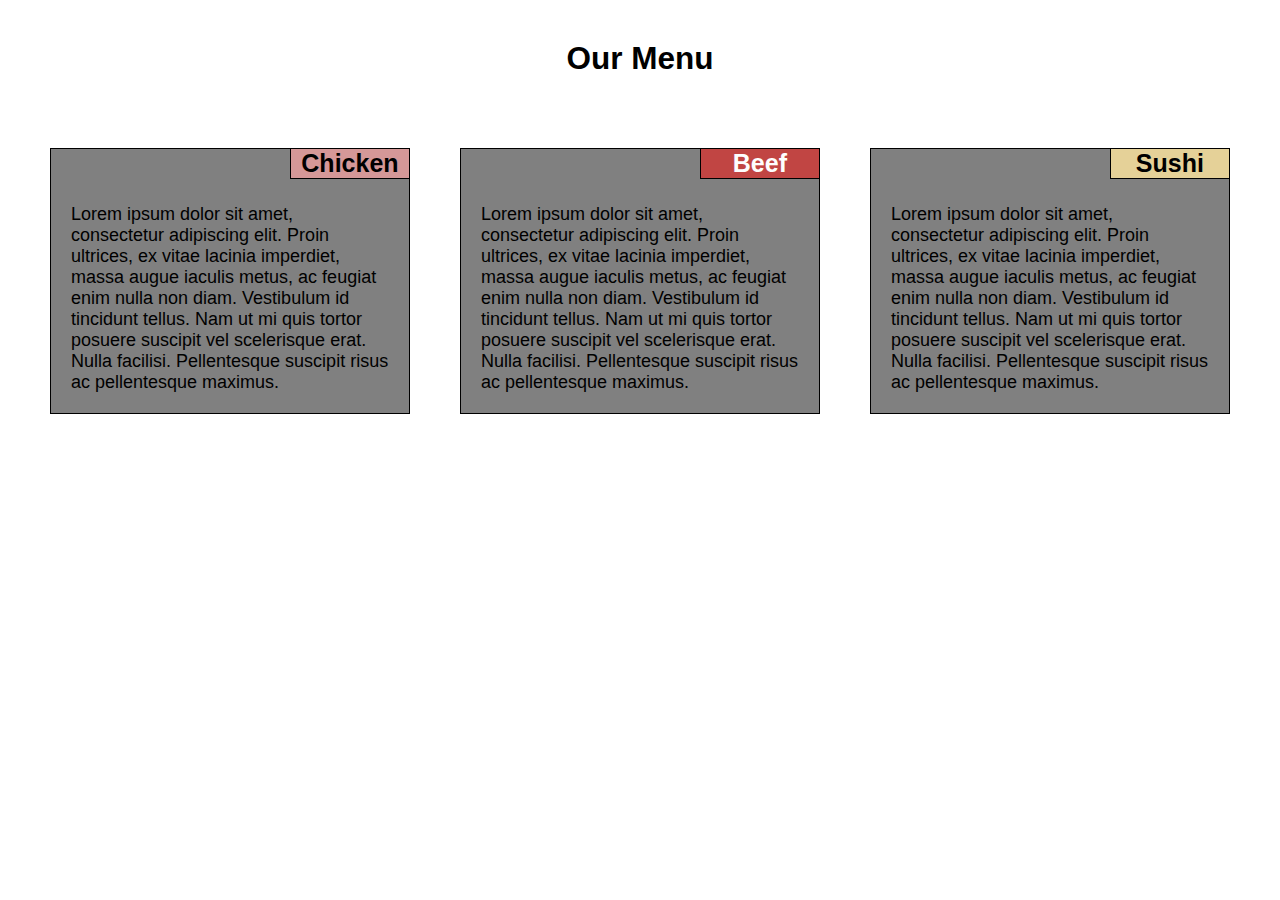
<file: mod2_solution/index.html>
<!DOCTYPE html>
<html lang="en">
    <head>
        <meta charset="UTF-8">
        <meta name="viewport" content="width=device-width, initial-scale=1.0">
        <link rel="stylesheet" type="text/css" href="css/style.css">
        <title>Module 2 assignment solution</title>
    </head>
    <body>
        <h1>Our Menu</h1>
        <main>
            <div class="col-lg-4 col-md-6">
                <section>
                    <h2 id="chicken">Chicken</h2>
                    <article>Lorem ipsum dolor sit amet, consectetur adipiscing elit. Proin ultrices, ex vitae lacinia imperdiet, massa augue iaculis metus, ac feugiat enim nulla non diam. Vestibulum id tincidunt tellus. Nam ut mi quis tortor posuere suscipit vel scelerisque erat. Nulla facilisi. Pellentesque suscipit risus ac pellentesque maximus.</article>
                </section>
            </div>
            <div class="col-lg-4 col-md-6">
                <section>
                    <h2 id="beef">Beef</h2>
                    <article>Lorem ipsum dolor sit amet, consectetur adipiscing elit. Proin ultrices, ex vitae lacinia imperdiet, massa augue iaculis metus, ac feugiat enim nulla non diam. Vestibulum id tincidunt tellus. Nam ut mi quis tortor posuere suscipit vel scelerisque erat. Nulla facilisi. Pellentesque suscipit risus ac pellentesque maximus.</article>
                </section>
            </div>
            <div class="col-lg-4 col-md-12">
                <section>
                    <h2 id="sushi">Sushi</h2>
                    <article>Lorem ipsum dolor sit amet, consectetur adipiscing elit. Proin ultrices, ex vitae lacinia imperdiet, massa augue iaculis metus, ac feugiat enim nulla non diam. Vestibulum id tincidunt tellus. Nam ut mi quis tortor posuere suscipit vel scelerisque erat. Nulla facilisi. Pellentesque suscipit risus ac pellentesque maximus.</article>
                </section>
            </div>
        </main>
    </body>
</html>
</file>
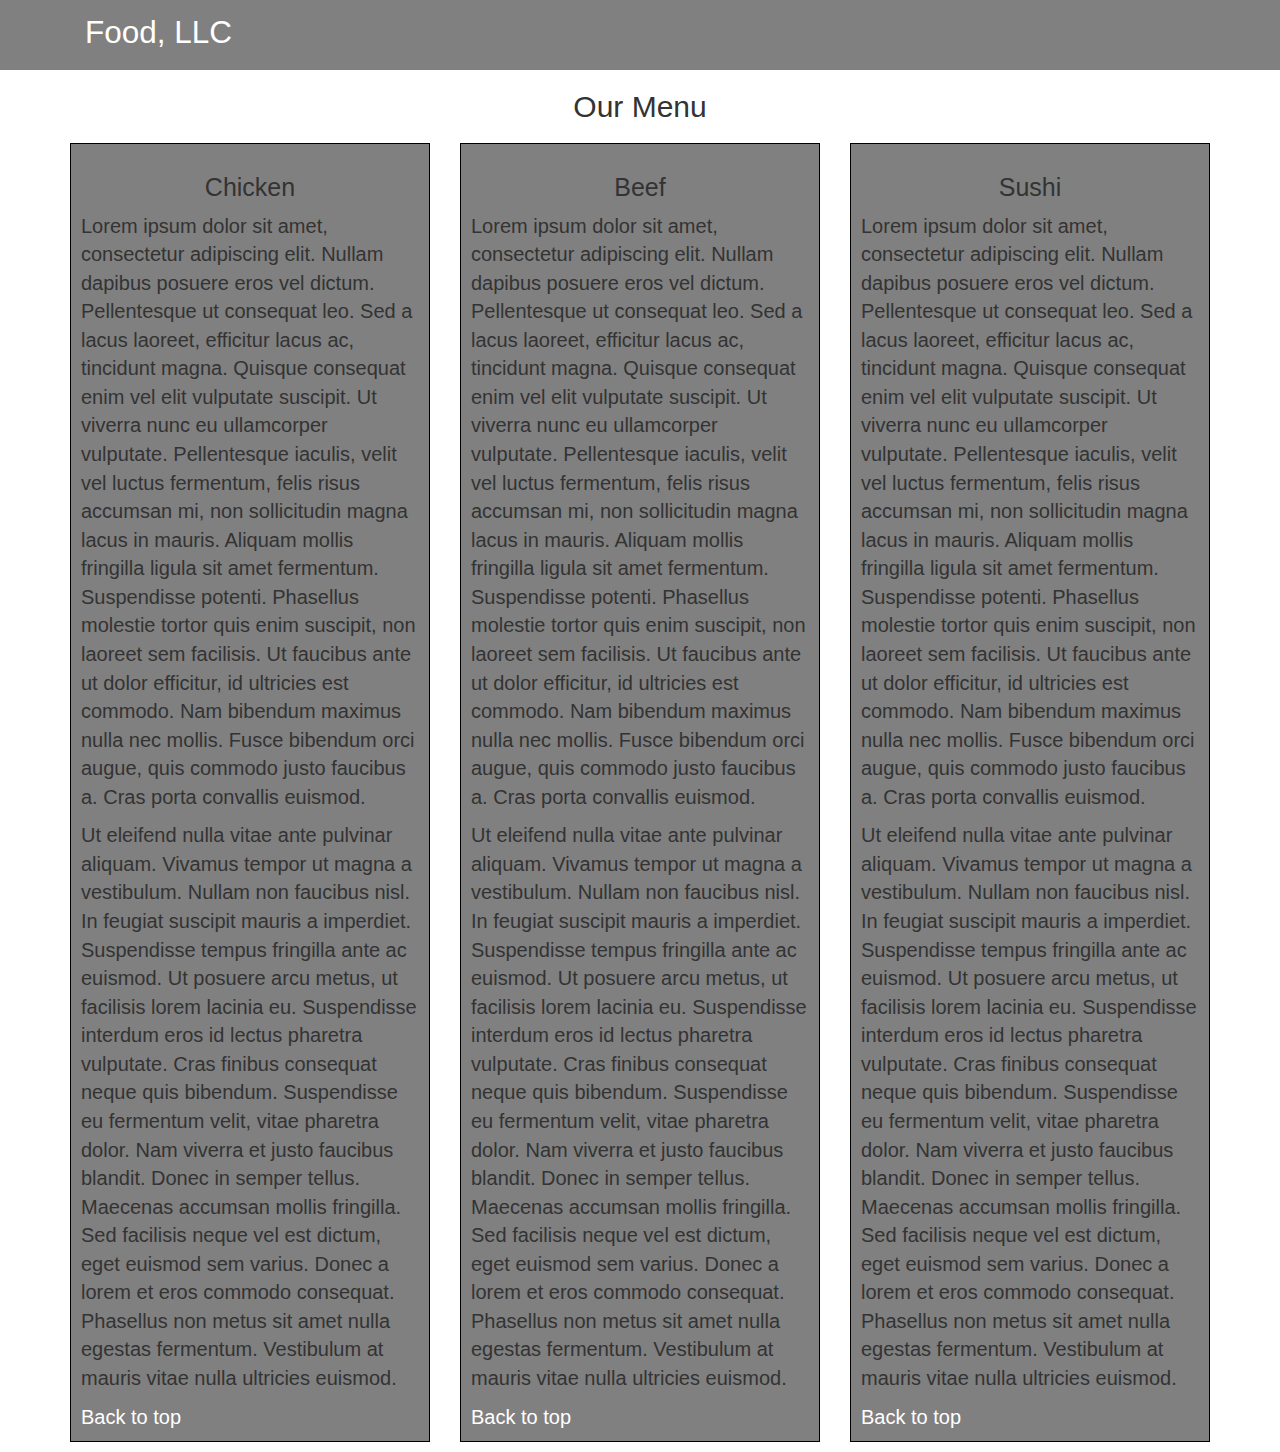
<file: mod3_solution/index.html>
<!doctype html>
<html lang="en">
    <head>
        <meta charset="utf-8">
        <meta http-equiv="X-UA-Compatible" content="IE=edge">
        <meta name="viewport" content="width=device-width, initial-scale=1">
        <title>Assignment Solution for Module 3</title>
        <link rel="stylesheet" href="css/bootstrap.min.css">
        <link rel="stylesheet" href="css/style.css">
    </head>
    <body>
        <header>
            <div class="container">
                <nav id="header-nav" class="navbar navbar-default">
                    <div class="navbar-brand">
                        <a href="index.html" class=""><h1>Food, LLC</h1></a>
                    </div>
                    <button type="button" class="navbar-toggle collapsed" data-toggle="collapse" data-target="#collapsable-nav" aria-expanded="false">
                        <span class="sr-only">Toggle navigation</span>
                        <span class="icon-bar"></span>
                        <span class="icon-bar"></span>
                        <span class="icon-bar"></span>
                    </button>
                    <div id="collapsable-nav" class="collapse navbar-collapse">
                        <ul id="nav-list" class="nav navbar-nav visible-xs">
                            <li class="text-center"><a href="#chicken">Chicken</a></li>
                            <hr class="visible-xs">
                            <li class="text-center"><a href="#beef">Beef</a></li>
                            <hr class="visible-xs">
                            <li class="text-center"><a href="#sushi">Sushi</a></li>
                        </ul>
                    </div>
                </nav>
            </div>
        </header>
        <div class="container">
            <h2 class="text-center">Our Menu</h2>
            <div class="row">
                <div class="col-md-4 col-sm-6">
                    <article id="chicken">
                        <h3 class="text-center">Chicken</h3>
                        <p>Lorem ipsum dolor sit amet, consectetur adipiscing elit. Nullam dapibus posuere eros vel dictum. Pellentesque ut consequat leo. Sed a lacus laoreet, efficitur lacus ac, tincidunt magna. Quisque consequat enim vel elit vulputate suscipit. Ut viverra nunc eu ullamcorper vulputate. Pellentesque iaculis, velit vel luctus fermentum, felis risus accumsan mi, non sollicitudin magna lacus in mauris. Aliquam mollis fringilla ligula sit amet fermentum. Suspendisse potenti. Phasellus molestie tortor quis enim suscipit, non laoreet sem facilisis. Ut faucibus ante ut dolor efficitur, id ultricies est commodo. Nam bibendum maximus nulla nec mollis. Fusce bibendum orci augue, quis commodo justo faucibus a. Cras porta convallis euismod.</p>
                        <p>Ut eleifend nulla vitae ante pulvinar aliquam. Vivamus tempor ut magna a vestibulum. Nullam non faucibus nisl. In feugiat suscipit mauris a imperdiet. Suspendisse tempus fringilla ante ac euismod. Ut posuere arcu metus, ut facilisis lorem lacinia eu. Suspendisse interdum eros id lectus pharetra vulputate. Cras finibus consequat neque quis bibendum. Suspendisse eu fermentum velit, vitae pharetra dolor. Nam viverra et justo faucibus blandit. Donec in semper tellus. Maecenas accumsan mollis fringilla. Sed facilisis neque vel est dictum, eget euismod sem varius. Donec a lorem et eros commodo consequat. Phasellus non metus sit amet nulla egestas fermentum. Vestibulum at mauris vitae nulla ultricies euismod.</p>
                        <a href="#header-nav">Back to top</a>
                    </article>
                </div>
                <div class="col-md-4 col-sm-6">
                    <article id="beef">
                        <h3 class="text-center">Beef</h3>
                        <p>Lorem ipsum dolor sit amet, consectetur adipiscing elit. Nullam dapibus posuere eros vel dictum. Pellentesque ut consequat leo. Sed a lacus laoreet, efficitur lacus ac, tincidunt magna. Quisque consequat enim vel elit vulputate suscipit. Ut viverra nunc eu ullamcorper vulputate. Pellentesque iaculis, velit vel luctus fermentum, felis risus accumsan mi, non sollicitudin magna lacus in mauris. Aliquam mollis fringilla ligula sit amet fermentum. Suspendisse potenti. Phasellus molestie tortor quis enim suscipit, non laoreet sem facilisis. Ut faucibus ante ut dolor efficitur, id ultricies est commodo. Nam bibendum maximus nulla nec mollis. Fusce bibendum orci augue, quis commodo justo faucibus a. Cras porta convallis euismod.</p>
                        <p>Ut eleifend nulla vitae ante pulvinar aliquam. Vivamus tempor ut magna a vestibulum. Nullam non faucibus nisl. In feugiat suscipit mauris a imperdiet. Suspendisse tempus fringilla ante ac euismod. Ut posuere arcu metus, ut facilisis lorem lacinia eu. Suspendisse interdum eros id lectus pharetra vulputate. Cras finibus consequat neque quis bibendum. Suspendisse eu fermentum velit, vitae pharetra dolor. Nam viverra et justo faucibus blandit. Donec in semper tellus. Maecenas accumsan mollis fringilla. Sed facilisis neque vel est dictum, eget euismod sem varius. Donec a lorem et eros commodo consequat. Phasellus non metus sit amet nulla egestas fermentum. Vestibulum at mauris vitae nulla ultricies euismod.</p>
                        <a href="#header-nav">Back to top</a>
                    </article>
                </div>
                <div class="col-md-4 col-sm-12">
                    <article id="sushi">
                        <h3 class="text-center">Sushi</h3>
                        <p>Lorem ipsum dolor sit amet, consectetur adipiscing elit. Nullam dapibus posuere eros vel dictum. Pellentesque ut consequat leo. Sed a lacus laoreet, efficitur lacus ac, tincidunt magna. Quisque consequat enim vel elit vulputate suscipit. Ut viverra nunc eu ullamcorper vulputate. Pellentesque iaculis, velit vel luctus fermentum, felis risus accumsan mi, non sollicitudin magna lacus in mauris. Aliquam mollis fringilla ligula sit amet fermentum. Suspendisse potenti. Phasellus molestie tortor quis enim suscipit, non laoreet sem facilisis. Ut faucibus ante ut dolor efficitur, id ultricies est commodo. Nam bibendum maximus nulla nec mollis. Fusce bibendum orci augue, quis commodo justo faucibus a. Cras porta convallis euismod.</p>
                        <p>Ut eleifend nulla vitae ante pulvinar aliquam. Vivamus tempor ut magna a vestibulum. Nullam non faucibus nisl. In feugiat suscipit mauris a imperdiet. Suspendisse tempus fringilla ante ac euismod. Ut posuere arcu metus, ut facilisis lorem lacinia eu. Suspendisse interdum eros id lectus pharetra vulputate. Cras finibus consequat neque quis bibendum. Suspendisse eu fermentum velit, vitae pharetra dolor. Nam viverra et justo faucibus blandit. Donec in semper tellus. Maecenas accumsan mollis fringilla. Sed facilisis neque vel est dictum, eget euismod sem varius. Donec a lorem et eros commodo consequat. Phasellus non metus sit amet nulla egestas fermentum. Vestibulum at mauris vitae nulla ultricies euismod.</p>
                        <a href="#header-nav">Back to top</a>
                    </article>
                </div>
            </div>
        </div>
        <script src="js/popper.js"></script>
        <script src="js/jquery-1.11.3.js"></script>
        <script src="js/bootstrap.min.js"></script>
    </body>
</html>
</file>
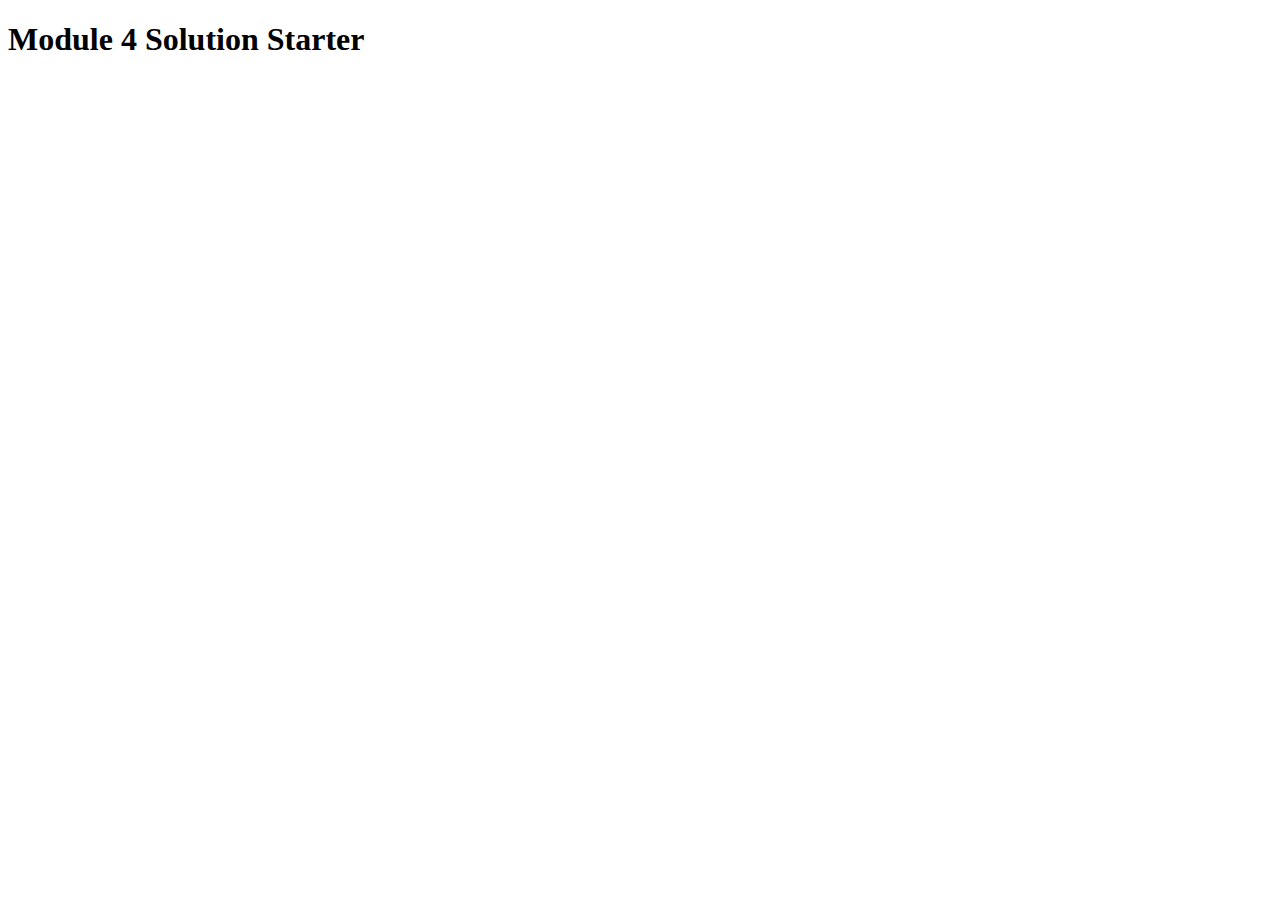
<file: mod4_solution/index.html>
<!DOCTYPE html>
<html>
<head>
  <meta charset="utf-8">
  <title>Module 4 Solution Starter</title>
  <script>
    var names = []; // DO NOT REMOVE
  </script>
  <script src="SpeakHello.js"></script>
  <script src="SpeakGoodBye.js"></script>
  <script src="script.js"></script>
</head>
<body>
  <h1>Module 4 Solution Starter</h1>
</body>
</html>
</file>
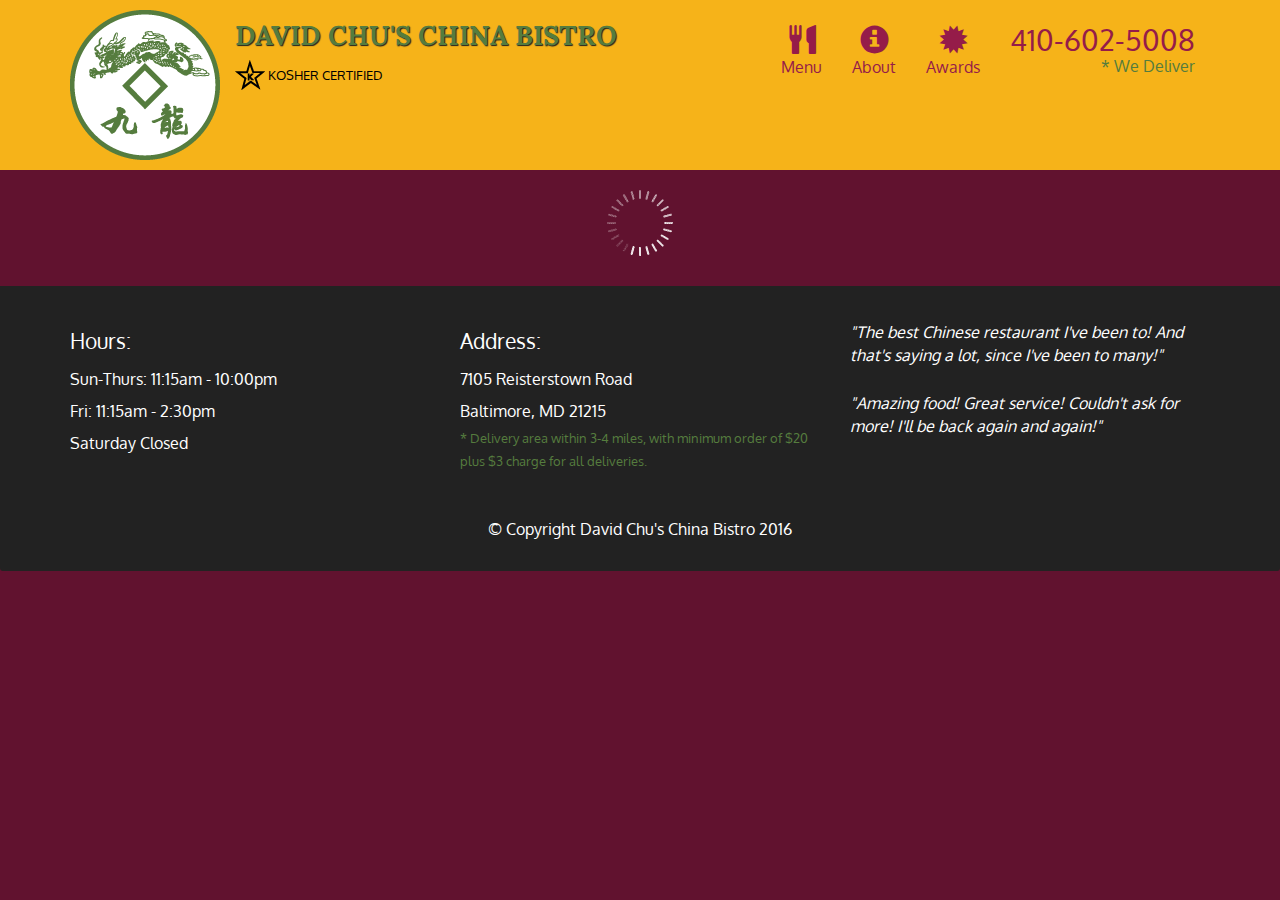
<file: mod5_solution/index.html>
<!doctype html>
<html lang="en">
  <head>
    <meta charset="utf-8">
    <meta http-equiv="X-UA-Compatible" content="IE=edge">
    <meta name="viewport" content="width=device-width, initial-scale=1">
    <title>David Chu's China Bistro</title>
    <link rel="stylesheet" href="css/bootstrap.min.css">
    <link rel="stylesheet" href="css/styles.css">
    <link href='https://fonts.googleapis.com/css?family=Oxygen:400,300,700' rel='stylesheet' type='text/css'>
    <link href='https://fonts.googleapis.com/css?family=Lora' rel='stylesheet' type='text/css'>
  </head>
<body>
  <header>
    <nav id="header-nav" class="navbar navbar-default">
      <div class="container">
        <div class="navbar-header">
          <a href="index.html" class="pull-left visible-md visible-lg">
            <div id="logo-img" alt="Logo image"></div>
          </a>

          <div class="navbar-brand">
            <a href="index.html"><h1>David Chu's China Bistro</h1></a>
            <p>
              <img src="images/star-k-logo.png" alt="Kosher certification">
              <span>Kosher Certified</span>
            </p>
          </div>

          <button id="navbarToggle" type="button" class="navbar-toggle collapsed" data-toggle="collapse" data-target="#collapsable-nav" aria-expanded="false">
            <span class="sr-only">Toggle navigation</span>
            <span class="icon-bar"></span>
            <span class="icon-bar"></span>
            <span class="icon-bar"></span>
          </button>
        </div>
        
        <div id="collapsable-nav" class="collapse navbar-collapse">
           <ul id="nav-list" class="nav navbar-nav navbar-right">
            <li id="navHomeButton" class="visible-xs active">
              <a href="index.html">
                <span class="glyphicon glyphicon-home"></span> Home</a>
            </li>
            <li id="navMenuButton">
              <a href="#" onclick="$dc.loadMenuCategories();">
                <span class="glyphicon glyphicon-cutlery"></span><br class="hidden-xs"> Menu</a>
            </li>
            <li>
              <a href="#">
                <span class="glyphicon glyphicon-info-sign"></span><br class="hidden-xs"> About</a>
            </li>
            <li>
              <a href="#">
                <span class="glyphicon glyphicon-certificate"></span><br class="hidden-xs"> Awards</a>
            </li>
            <li id="phone" class="hidden-xs">
              <a href="tel:410-602-5008">
                <span>410-602-5008</span></a><div>* We Deliver</div>
            </li>
          </ul><!-- #nav-list -->
        </div><!-- .collapse .navbar-collapse -->
      </div><!-- .container -->
    </nav><!-- #header-nav -->
  </header>

  <div id="call-btn" class="visible-xs">
    <a class="btn" href="tel:410-602-5008">
    <span class="glyphicon glyphicon-earphone"></span>
    410-602-5008
    </a>
  </div>
  <div id="xs-deliver" class="text-center visible-xs">* We Deliver</div>

  <div id="main-content" class="container"></div>

  <footer class="panel-footer">
    <div class="container">
      <div class="row">
        <section id="hours" class="col-sm-4">
          <span>Hours:</span><br>
          Sun-Thurs: 11:15am - 10:00pm<br>
          Fri: 11:15am - 2:30pm<br>
          Saturday Closed
          <hr class="visible-xs">
        </section>
        <section id="address" class="col-sm-4">
          <span>Address:</span><br>
          7105 Reisterstown Road<br>
          Baltimore, MD 21215
          <p>* Delivery area within 3-4 miles, with minimum order of $20 plus $3 charge for all deliveries.</p>
          <hr class="visible-xs">
        </section>
        <section id="testimonials" class="col-sm-4">
          <p>"The best Chinese restaurant I've been to! And that's saying a lot, since I've been to many!"</p>
          <p>"Amazing food! Great service! Couldn't ask for more! I'll be back again and again!"</p>
        </section>
      </div>
      <div class="text-center">&copy; Copyright David Chu's China Bistro 2016</div>
    </div>
  </footer>

  <!-- jQuery (Bootstrap JS plugins depend on it) -->
  <script src="js/jquery-2.1.4.min.js"></script>
  <script src="js/bootstrap.min.js"></script>
  <script src="js/ajax-utils.js"></script>
  <script src="js/script.js"></script>
</body>
</html>
</file>
<file: mod2_solution/css/style.css>
* {
    box-sizing: border-box;
    
}
body {
    margin: 0;
    padding: 0;
    font-size: 100%;
    font-family:"Comic Sans MS", cursive, sans-serif;
}
h1 {
    text-align: center;
    margin-top: 40px;
    font-size: 31.5px;
}
main {
    padding: 25px;
    position:absolute;
}
section {
    border: 1px solid black;
    margin: 25px;
    background-color: grey;
    position: relative;
}
h2 {
    position: absolute;
    border: 1px solid black;
    margin-top:0;
    margin-right: 25px;
    text-align:center;
    width: 120px;
    right: -26px;
    top: -1px;
    font-size: 25px;
}
article {
    margin-top: 35px;
    padding: 20px;
    font-size: 18px;
}
#chicken {
    background-color: rgb(213,152,152);
}
#beef {
    background-color: rgb(193,69,67);
    color: rgb(254,254,254);
}
#sushi {
    background-color: rgb(229,209,152);
}

@media (min-width: 992px) {
    .col-lg-4 {
        width: 33.33%;
        float: left;
    }
}

@media (min-width: 768px) and (max-width: 991px) {
    .col-md-6 {
        width: 50%;
        float: left;
    }
    .col-md-12 {
        width: 100%;
        float: left;
    }
}
</file>
<file: mod3_solution/css/style.css>
* {
    box-sizing: border-box;
}
body {
    margin: 0;
    padding: 0;
    font-size: 20px;
    font-family:"Comic Sans MS", cursive, sans-serif;
}
.navbar-brand a:hover{
    text-decoration: none;
}
div article a {
    color: white;
}
div article a:hover, div article a:active {
    color: lightgrey;
    text-decoration: none;
}
h1 {
    font-size: 1.75em;
    margin: 0 0 10px 0;
}
h2{
    font-size: 1.5em;
}
h3 {
    font-size: 1.25em;
}
.row div article {
    margin: 10px 0px;
    border: 1px solid black;
    padding: 10px;
    background-color: grey;
}
ul {
    clear: both;
}
li {
    border: 1px solid grey;
}
header {
    background-color: grey;
}
.navbar-default {
    background-color: inherit;
    border: none;
}
.navbar-default .navbar-nav>li>a {
    color: white;
}
.navbar-default .navbar-collapse{
    border: none;
}
.navbar-nav>hr {
    width: 80%;
    margin: 0 auto;
}
.navbar-default .navbar-toggle .icon-bar {
    background-color: white;
}
div.navbar-brand>a {
    color: white;
}
div.navbar-brand>a:hover, div.navbar-brand>a:active {
    color: black;
}
</file>
<file: mod5_solution/css/styles.css>
body {
  font-size: 16px;
  color: #fff;
  background-color: #61122f;
  font-family: 'Oxygen', sans-serif;
}

/** HEADER **/
#header-nav {
  background-color: #f6b319;
  border-radius: 0;
  border: 0;
}

#logo-img {
  background: url('../images/restaurant-logo_large.png') no-repeat;
  width: 150px;
  height: 150px;
  margin: 10px 15px 10px 0;
}

.navbar-brand {
  padding-top: 25px;
}
.navbar-brand h1 { /* Restaurant name */
  font-family: 'Lora', serif;
  color: #557c3e;
  font-size: 1.5em;
  text-transform: uppercase;
  font-weight: bold;
  text-shadow: 1px 1px 1px #222;
  margin-top: 0;
  margin-bottom: 0;
  line-height: .75;
}
.navbar-brand a:hover, .navbar-brand a:focus {
  text-decoration: none;
}
.navbar-brand p { /* Kosher cert */
  color: #000;
  text-transform: uppercase;
  font-size: .7em;
  margin-top: 15px;
}
.navbar-brand p span { /* Star-K */
  vertical-align: middle;
}

#nav-list {
  margin-top: 10px;
}
#nav-list a {
  color: #951C49;
  text-align: center;
}
#nav-list a:hover {
  background: #E7E7E7;
}
#nav-list a span {
  font-size: 1.8em;
}

#phone {
  margin-top: 5px;
}
#phone a { /* Phone number */
  text-align: right;
  padding-bottom: 0;
}
#phone div { /* We Deliver */
  color: #557c3e;
  text-align: right;
  padding-right: 15px;
}

.navbar-header button.navbar-toggle, .navbar-header .icon-bar {
  border: 1px solid #61122f;
}
.navbar-header button.navbar-toggle {
  clear: both;
  margin-top: -30px;
}
/* END HEADER */

/* FOOTER */
.panel-footer {
  margin-top: 30px;
  padding-top: 35px;
  padding-bottom: 30px;
  background-color: #222;
  border-top: 0;
}
.panel-footer div.row {
  margin-bottom: 35px;
}
#hours, #address {
  line-height: 2;
}
#hours > span, #address > span {
  font-size: 1.3em;
}
#address p {
  color: #557c3e;
  font-size: .8em;
  line-height: 1.8;
}
#testimonials {
  font-style: italic;
}
#testimonials p:nth-child(2) {
  margin-top: 25px;
}
/* END FOOTER */



/* HOME PAGE */
.container .jumbotron {
  box-shadow: 0 0 50px #3F0C1F;
  border: 2px solid #3F0C1F;
}

#menu-tile, #specials-tile, #map-tile {
  height: 250px;
  width: 100%;
  margin-bottom: 15px;
  position: relative;
  border: 2px solid #3F0C1F;
  overflow: hidden;
}
#menu-tile:hover, #specials-tile:hover, #map-tile:hover {
  box-shadow: 0 1px 5px 1px #cccccc;
}
#menu-tile {
  background: url('../images/menu-tile.jpg') no-repeat;
  background-position: center;
}
#specials-tile {
  background: url('../images/specials-tile.jpg') no-repeat;
  background-position: center;
}
#menu-tile span, #specials-tile span, #map-tile span {
  position: absolute;
  bottom: 0;
  right: 0;
  width: 100%;
  text-align: center;
  font-size: 1.6em;
  text-transform: uppercase;
  background-color: #000;
  color: #fff;
  opacity: .8;
}
/* END HOME PAGE */

/* MENU CATEGORIES PAGE */
.category-tile { 
  position: relative;
  border: 2px solid #3F0C1F;
  overflow: hidden;
  width: 200px;
  height: 200px;
  margin: 0 auto 15px;
}
.category-tile span {
  position: absolute;
  bottom: 0;
  right: 0;
  width: 100%;
  text-align: center;
  font-size: 1.2em;
  text-transform: uppercase;
  background-color: #000;
  color: #fff;
  opacity: .8;
}
.category-tile:hover {
  box-shadow: 0 1px 5px 1px #cccccc;
}

#menu-categories-title + div {
  margin-bottom: 50px;
}
/* END MENU CATEGORIES PAGE */

/* SINGLE CATEGORY PAGE */
.menu-item-tile {
  margin-bottom: 25px;
}
.menu-item-tile hr {
  width: 80%;
}
.menu-item-tile .menu-item-price {
  font-size: 1.1em;
  text-align: right;
  margin-top: -15px;
  margin-right: -15px;
}
.menu-item-tile .menu-item-price span {
  font-size: .6em;
}
.menu-item-photo {
  position: relative;
  border: 2px solid #3F0C1F; 
  overflow: hidden;
  padding: 0;
  margin-right: -15px;
  margin-left: auto;
  margin-bottom: 20px;
  max-width: 250px;
}
.menu-item-photo div {
  position: absolute;
  bottom: 0;
  right: 0;
  width: 80px;
  background-color: #557c3e;
  text-align: center;
}
.menu-item-description {
  padding-right: 30px;
}
h3.menu-item-title {
  margin: 0 0 10px;
}
.menu-item-details {
  font-size: .9em;
  font-style: italic;
}
/* END SINGLE CATEGORY PAGE */


/********** Large devices only **********/
@media (min-width: 1200px) {
  .container .jumbotron {
    background: url('../images/jumbotron_1200.jpg') no-repeat;
    height: 675px;
  }
}

/********** Medium devices only **********/
@media (min-width: 992px) and (max-width: 1199px) {
  /* Header */
  #logo-img {
    background: url('../images/restaurant-logo_medium.png') no-repeat;
    width: 100px;
    height: 100px;
    margin: 5px 5px 5px 0;
  }
  /* End Header */

  /* Home Page */
  .container .jumbotron {
    background: url('../images/jumbotron_992.jpg') no-repeat;
    height: 558px;
  }
  /* End Home Page */
}

/********** Small devices only **********/
@media (min-width: 768px) and (max-width: 991px) {
  /* Home Page */
  .container .jumbotron {
    background: url('../images/jumbotron_768.jpg') no-repeat;
    height: 432px;
  }
  /* End Home Page */
}

/********** Extra small devices only **********/
@media (max-width: 767px) {
  /* Header */
  .navbar-brand {
    padding-top: 10px;
    height: 80px;
  }
  .navbar-brand h1 { /* Restaurant name */
    padding-top: 10px;
    font-size: 5vw; /* 1vw = 1% of viewport width */
  }
  .navbar-brand p { /* Kosher cert */
    font-size: .6em;
    margin-top: 12px;
  }
  .navbar-brand p img { /* Star-K */
    height: 20px;
  }

  #collapsable-nav a { /* Collapsed nav menu text */
    font-size: 1.2em;
  }
  #collapsable-nav a span { /* Collapsed nav menu glyph */
    font-size: 1em;
    margin-right: 5px;
  }

  #call-btn > a {
    font-size: 1.5em;
    display: block;
    margin: 0 20px;
    padding: 10px;
    border: 2px solid #fff;
    background-color: #f6b319;
    color: #951c49;
  }
  #xs-deliver {
    margin-top: 5px;
    font-size: .7em;
    letter-spacing: .1em;
    text-transform: uppercase;
  }
  /* End Header */

  /* Footer */
  .panel-footer section {
    margin-bottom: 30px;
    text-align: center;
  }
  .panel-footer section:nth-child(3) {
    margin-bottom: 0; /* margin already exists on the whole row */
  }
  .panel-footer section hr {
    width: 50%;
  }
  /* End Footer */

  /* Home Page */
  .container .jumbotron {
    margin-top: 30px;
    padding: 0;
  }
  #menu-tile, #specials-tile {
    width: 360px;
    margin: 0 auto 15px;
  }

  .menu-item-photo {
    margin-right: auto;
  }
  .menu-item-tile .menu-item-price {
    text-align: center;
  }
  .menu-item-description {
    text-align: center;;
  }
}


/********** Super extra small devices Only :-) (e.g., iPhone 4) **********/
@media (max-width: 479px) {
  /* Header */
  .navbar-brand h1 { /* Restaurant name */
    padding-top: 5px;
    font-size: 6vw;
  }
  /* End Header */
  
  /* Home page */
  #menu-tile, #specials-tile {
    width: 280px;
    margin: 0 auto 15px;
  }

  .col-xxs-12 {
    position: relative;
    min-height: 1px;
    padding-right: 15px;
    padding-left: 15px;
    float: left;
    width: 100%;
  }
}
</file>
